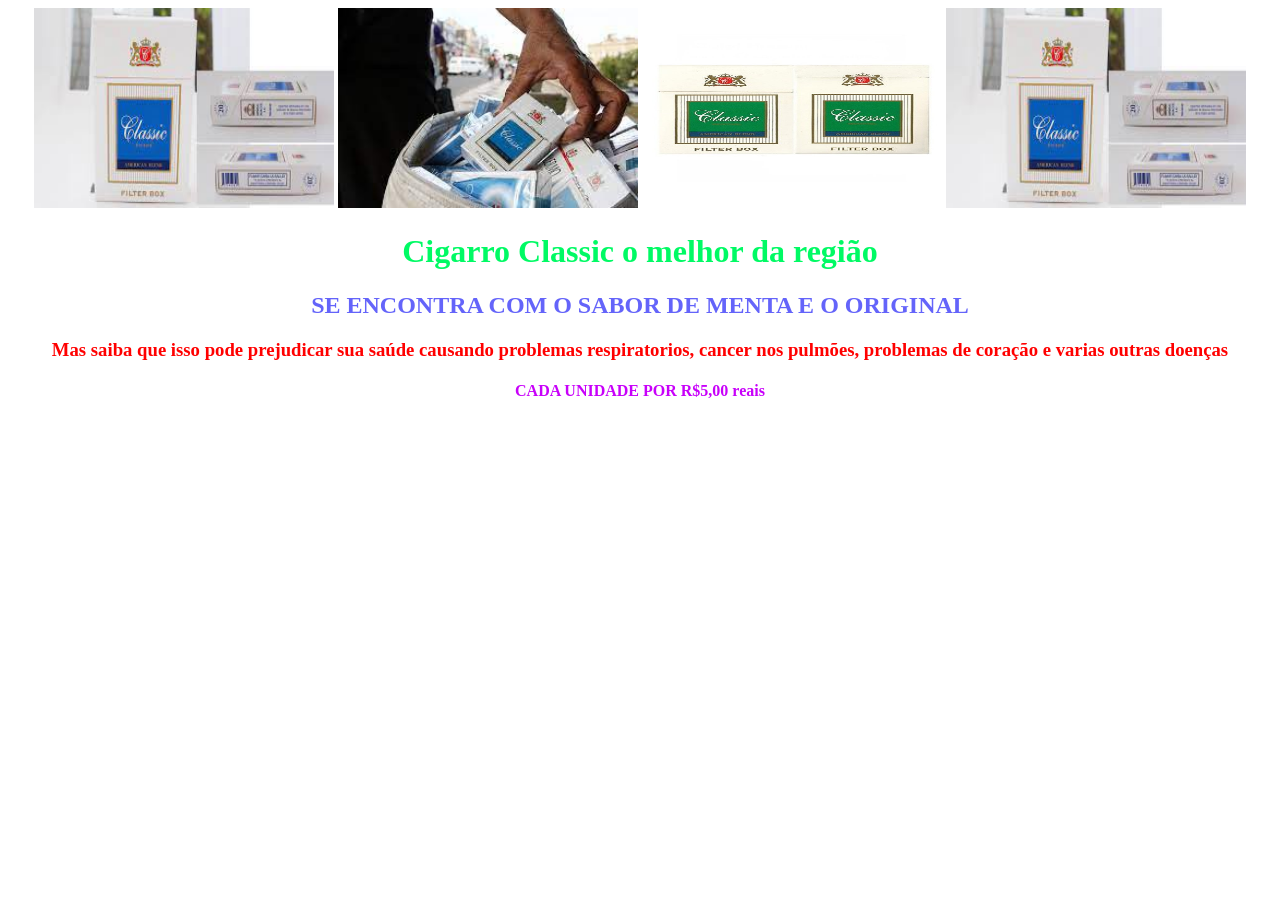
<file: index.html>
<link rel=stylesheet href=estudantes.css>

<center>
	<body></body>
<img src="numsei.jpeg"alt="Image" height="200" width="300">

<img src="numseijpeg"alt="Image" height="200" width="300">

<img src="classic.jpg"alt="Image" height="200" width="300">

<img src="numsei.jpeg"alt="Image" height="200" width="300">


<h1>Cigarro Classic o melhor da região</h1>


<h2>SE ENCONTRA COM O SABOR DE MENTA E O ORIGINAL</h2>

<h3>Mas saiba que isso pode prejudicar sua saúde causando problemas respiratorios, cancer nos pulmões, problemas de coração e varias outras doenças</h3>

<h4> CADA UNIDADE POR R$5,00 reais</H4>
</file>
